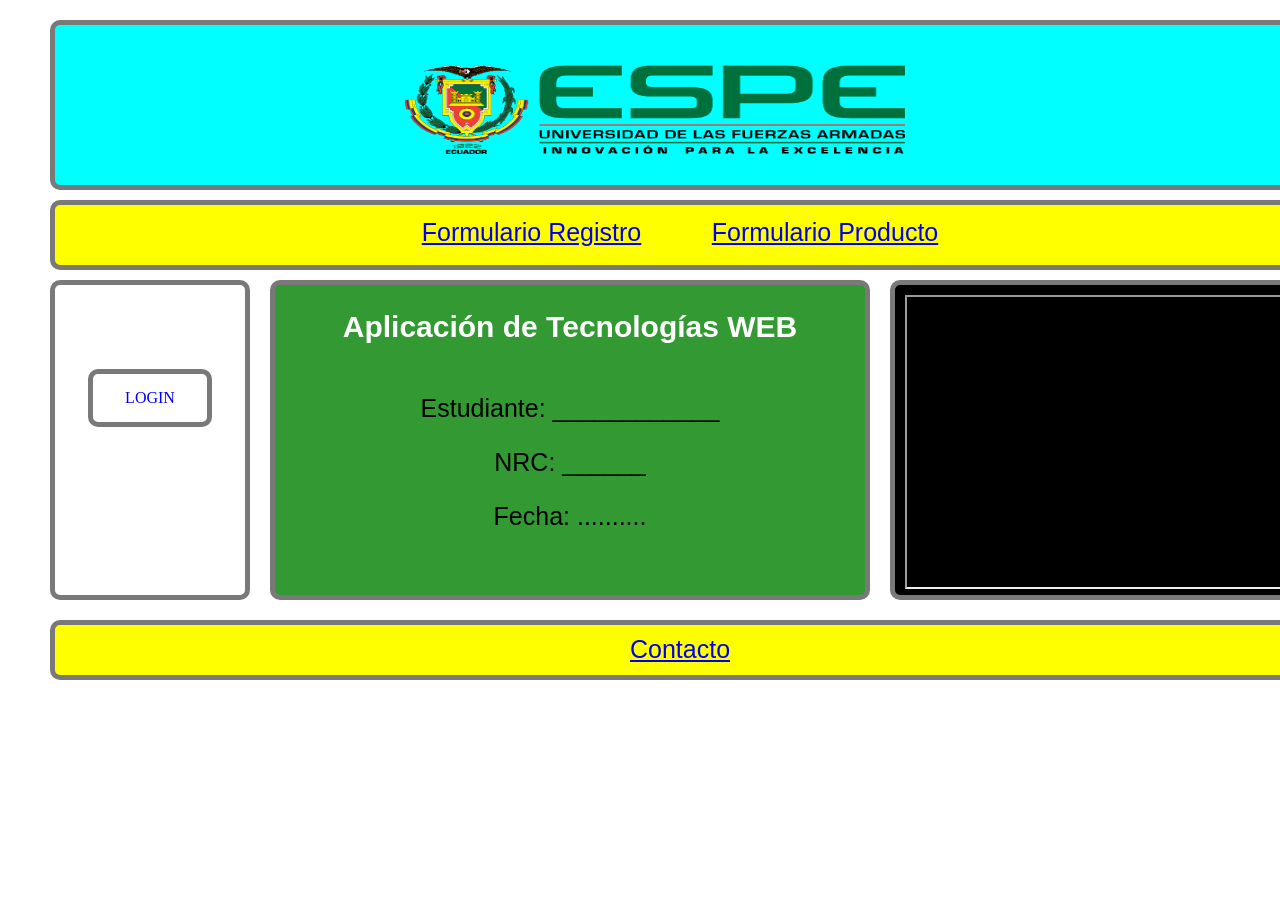
<file: CODIGO_Estudiante/index.html>
﻿<!DOCTYPE html>
<html>
  <head>
    <title>TRABAJO 02</title>
   
    <meta http-equiv="content-type" content="text/html; charset=utf-8"/>
    <link rel="stylesheet" href="Recursos/estilos.css" type="text/css"/>
  </head>
  
  <body>
    
	
      <!-- header (Rectangle) -->
        <div id="header" class="">
            <img id="Espe_img" class="" src="./img/logo_ESPE.png" style="position:absolute;left:350px;top:40px;width:500px;height:89px;">
			
        </div>
    

      <!-- navBar (Rectangle) -->
      <div id="navBar" class="Texto">
		<table align="center" border="0">
		  <tr>
		   	  <td> <a href="FormRegistro.html">Formulario Registro</a> </td>
				<td> &nbsp;&nbsp;&nbsp;&nbsp;&nbsp;&nbsp;&nbsp;&nbsp;&nbsp; </td> 
			  <td> <a href="FormProducto.html">Formulario Producto</a> </td> 
				
				
	         <!-- <td> &nbsp;&nbsp;&nbsp;&nbsp;&nbsp;&nbsp;&nbsp;&nbsp;&nbsp; </td> -->
				<!-- <td> <a href="./Matriculas/index.html" target="_blank">Matriculas</a> </td> -->
			<!-- <td> &nbsp;&nbsp;&nbsp;&nbsp;&nbsp;&nbsp;&nbsp;&nbsp;&nbsp; </td>   -->
         </tr>
        </table>
	  </div>
      

      <!-- leftMenu (Rectangle) -->
         <div id="leftMenu" class="">
		    <a href="FormLogin.html" class="Boton">LOGIN</a><br><br>
			<!-- <a href="./Matriculas/index.html" class="Boton" target="_blank">MATRICULA</a>          -->
         </div>


      <!-- content (Rectangle) -->
         <div id="content" class="Texto" data-label="content">
              <h2>Aplicación de Tecnologías WEB</h2>
			  
			  <p>Estudiante: ____________</p>
              <p>NRC: ______</p>
			  <p>Fecha: ..........</p>
		     
         </div>

      <!-- rightMenu (Rectangle) -->
         <div id="rightMenu" class="">
           <iframe width="390" height="290" src="https://www.youtube.com/embed/puON6ogtzz0" frameborder="1" allowfullscreen></iframe>
		   <!-- <iframe width="390" height="290" src="https://www.youtube.com/embed/_LqBlEJcBSw" title="YouTube video player" frameborder="1" allow="accelerometer; autoplay; clipboard-write; encrypted-media; gyroscope; picture-in-picture" allowfullscreen></iframe> -->
         </div>


      <!-- footer (Rectangle) -->
         <div id="footer" class="Texto">
        
             <a href="FormContacto.html" target="_blank">Contacto</a>
			 <!-- <a href="./Solucion/Parte_III/FormContacto.html" target="_blank">Contacto</a> -->

         </div>

	
  </body>
</html>
</file>
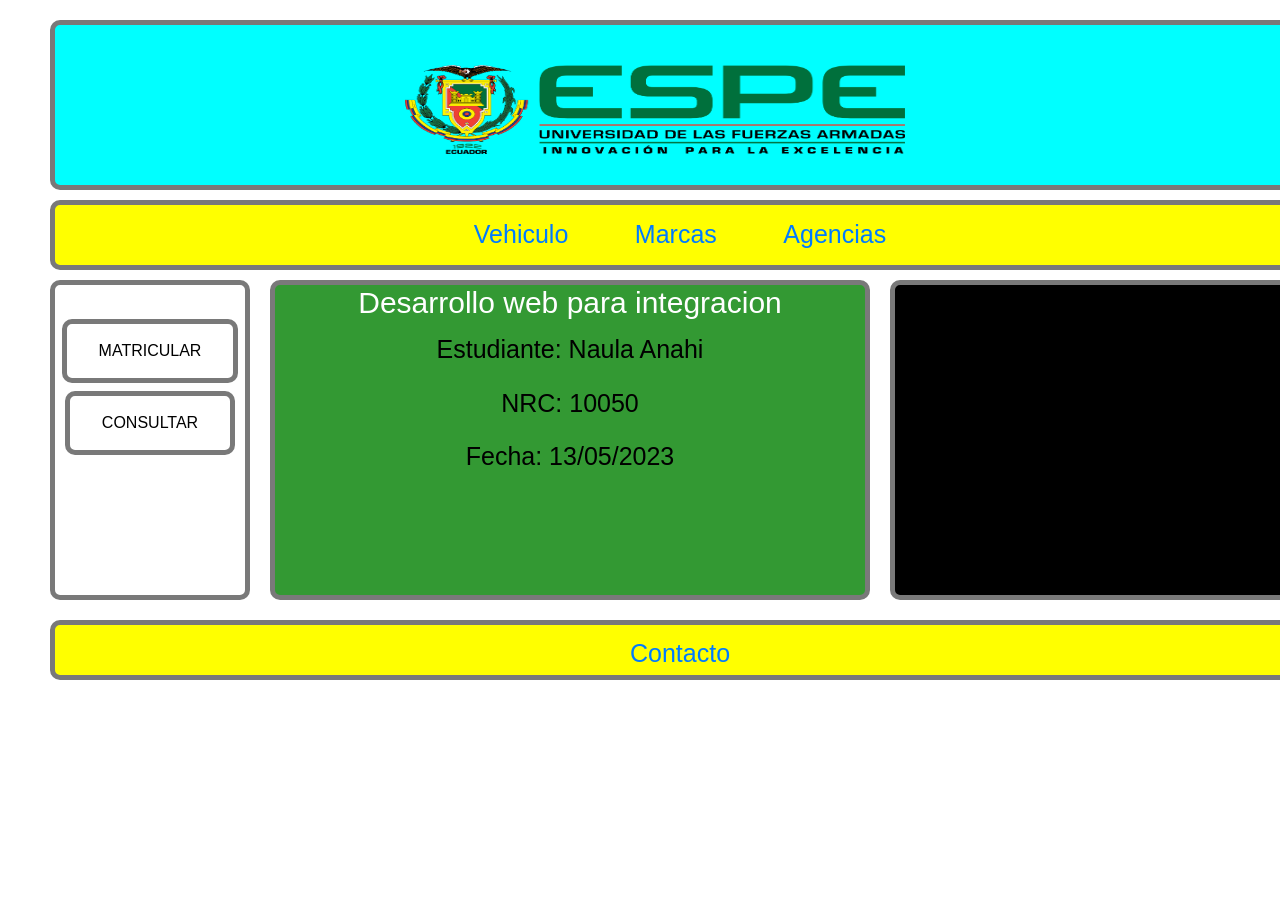
<file: PRUEBA/index.html>
﻿<!DOCTYPE html>
<html>
  <head>
    <title>Prueba</title>
   
    <meta http-equiv="content-type" content="text/html;charset=utf-8" />
    <link rel="stylesheet" href="https://maxcdn.bootstrapcdn.com/bootstrap/4.0.0/css/bootstrap.min.css">
     <link rel="stylesheet" href="Recursos/estilos.css" type="text/css"/>
    <title>PRUEBA</title>
    
  
  </head>
  
  <body>
    
	
      <!-- header (Rectangle) -->
        <div id="header" class="">
            <img id="Espe_img" class="" src="Recursos/img/logo_ESPE.png" style="position:absolute;left:350px;top:40px;width:500px;height:89px;">
			
        </div>
    

      <!-- navBar (Rectangle) -->
      <div id="navBar" class="Texto">
		<table align="center" border="0">
		  <tr>
		   	 <td> <a href="PrincipalV.php">Vehiculo</a> </td>
             <td> &nbsp;&nbsp;&nbsp;&nbsp;&nbsp;&nbsp;&nbsp;&nbsp;&nbsp; </td> 
			 <td> <a href="PrincipalM.php">Marcas</a> </td> 
              <td> &nbsp;&nbsp;&nbsp;&nbsp;&nbsp;&nbsp;&nbsp;&nbsp;&nbsp; </td> 
             <td> <a href="PrincipalA.php">Agencias</a> </td> 
	      </tr>
        </table>
	  </div>
      

      <!-- leftMenu (Rectangle) -->
         <div id="leftMenu" class="">
		    <a href="Matricular.php" class="Boton">MATRICULAR</a>
            <a href="Consultar.php" class="Boton">CONSULTAR</a>
                 
         </div>


      <!-- content (Rectangle) -->
         <div id="content" class="Texto" data-label="content">
              <h2>Desarrollo web para integracion</h2>
			  
			  <p>Estudiante: Naula Anahi</p>
              <p>NRC: 10050</p>
			  <p>Fecha: 13/05/2023</p>
		     
         </div>

      <!-- rightMenu (Rectangle) -->
         <div id="rightMenu" class="">
           <iframe width="390" height="300" src="https://www.youtube.com/embed/XVGZznMUpH4" title="YouTube video player" frameborder="0" allow="accelerometer; autoplay; clipboard-write; encrypted-media; gyroscope; picture-in-picture; web-share" allowfullscreen></iframe> 
         </div>


      <!-- footer (Rectangle) -->
         <div id="footer" class="Texto">
        
             <a href="Contacto.html">Contacto</a>

         </div>

	
  </body>
</html>
</file>
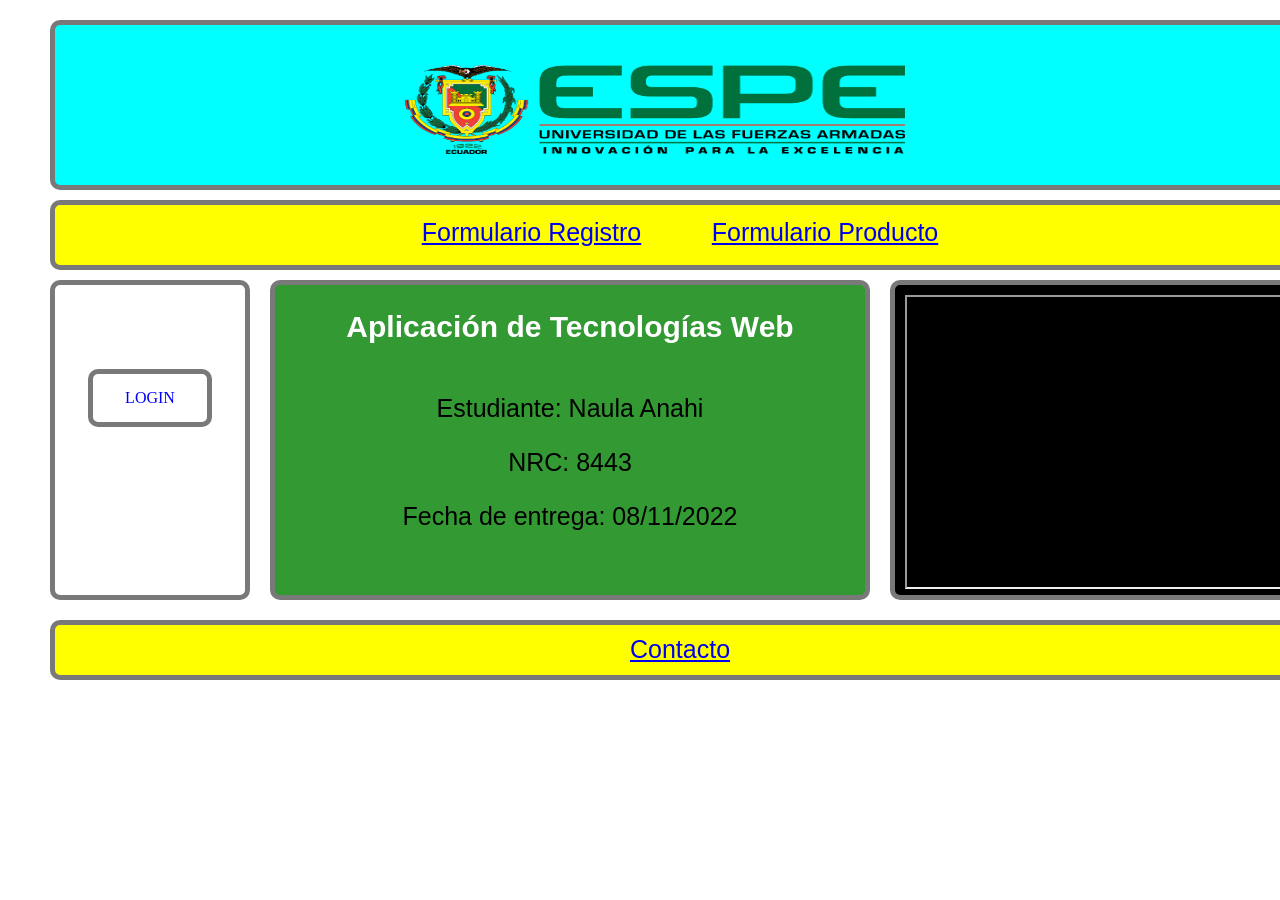
<file: Solucion_CODIGO/index.html>
﻿<!DOCTYPE html>
<html>
  <head>
    
    <title>TRABAJO 01 INDIVIDUAL</title>
   
    <meta http-equiv="content-type" content="text/html; charset=utf-8"/>
    <link rel="stylesheet" href="Recursos/estilos.css" type="text/css"/>
  
  </head>
  
  <body>
    
      <!-- header (Rectangle) -->
        <div id="header" class="">
            <img id="Espe_img" class="" src="./img/logo_ESPE.png" style="position:absolute;left:350px;top:40px;width:500px;height:89px;">
			
        </div>
    

      <!-- navBar (Rectangle) -->
      <div id="navBar" class="Texto">
		<table align="center" border="0">
		  <tr>
		   	  <td> <a href="FormRegistro.html">Formulario Registro</a> </td>
				<td> &nbsp;&nbsp;&nbsp;&nbsp;&nbsp;&nbsp;&nbsp;&nbsp;&nbsp; </td> 
			  <td> <a href="FormProducto.html">Formulario Producto</a> </td> 
				
				
	         <!-- <td> &nbsp;&nbsp;&nbsp;&nbsp;&nbsp;&nbsp;&nbsp;&nbsp;&nbsp; </td> -->
				<!-- <td> <a href="./Matriculas/index.html" target="_blank">Matriculas</a> </td> -->
			<!-- <td> &nbsp;&nbsp;&nbsp;&nbsp;&nbsp;&nbsp;&nbsp;&nbsp;&nbsp; </td>   -->
         </tr>
        </table>
	  </div>
      

      <!-- leftMenu (Rectangle) -->
         <div id="leftMenu" class="">
		    <a href="../Solucion_CODIGO/FormLoginAvanzado/index.html" class="Boton">LOGIN</a><br><br>
			<!-- <a href="./Matriculas/index.html" class="Boton" target="_blank">MATRICULA</a>          -->
         </div>


      <!-- content (Rectangle) -->
         <div id="content" class="Texto" data-label="content">
              <h2>Aplicación de Tecnologías Web</h2>
			  
			  <p>Estudiante: Naula Anahi</p>
              <p>NRC: 8443</p>
			  <p>Fecha de entrega: 08/11/2022</p>
		     
         </div>

      <!-- rightMenu (Rectangle) -->
         <div id="rightMenu" class="">
           
            <iframe width="390" height="290" src="https://youtu.be/_LqBlEJcBSw" title="YouTube video player" frameborder="1" allow="accelerometer; autoplay; clipboard-write; encrypted-media; gyroscope; picture-in-picture" allowfullscreen></iframe>

         </div>


      <!-- footer (Rectangle) -->
         <div id="footer" class="Texto">
        
             <a href="FormContacto.html" target="_blank">Contacto</a>
			 <!-- <a href="./Solucion/Parte_III/FormContacto.html" target="_blank">Contacto</a> -->

         </div>

	
  </body>
</html>
</file>
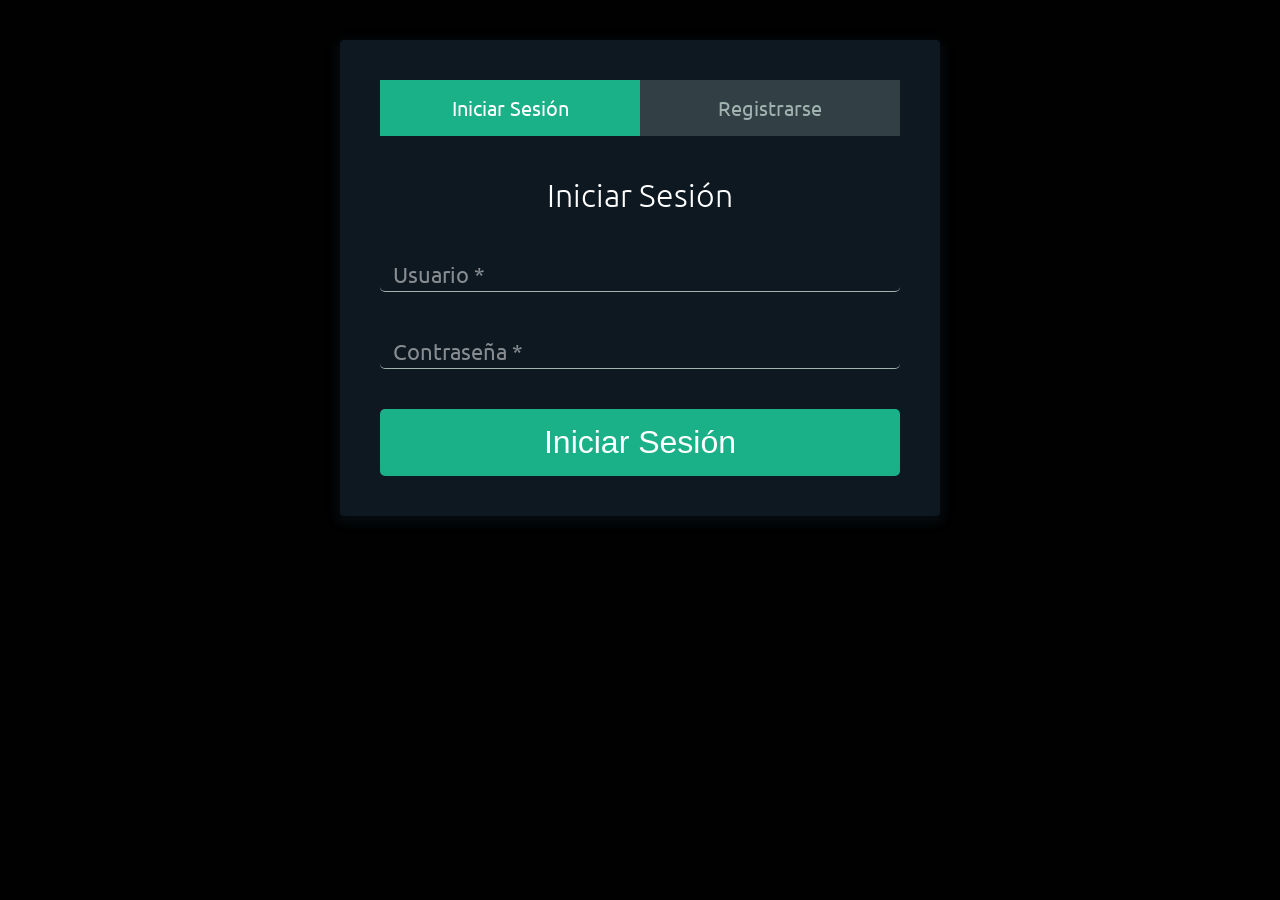
<file: CODIGO_Estudiante/FormLoginAvanzado/index.html>
<!DOCTYPE html>
<html lang="es">
<head>
    <meta charset="UTF-8">
    <meta name="viewport" content="width=device-width, user-scalable=no, initial-scale=1.0, maximum-scale=1.0, minimum-scale=1.0">

    <!-- Estilos Google -->
    <link href="https://fonts.googleapis.com/css?family=Raleway|Ubuntu" rel="stylesheet">

    <!-- Estilos -->
    <link rel="stylesheet" href="css/estilos.css">

    <title>Formulario Login y Registro de Usuarios</title>
</head>
<body>
    <div class="contenedor-formularios">
        <!-- Links de los formularios -->
        <ul class="contenedor-tabs">
            <li class="tab tab-segunda active"><a href="#iniciar-sesion">Iniciar Sesión</a></li>
            <li class="tab tab-primera" name="registrar"><a href="#registrarse" >Registrarse</a></li>
        </ul>

        <!-- Contenido de los Formularios -->
        <div class="contenido-tab">
            <!-- Iniciar Sesion -->
            <div id="iniciar-sesion">
                <h1>Iniciar Sesión</h1>
                <form name="FormaLogin" action="" method="post">
                    <div class="contenedor-input">
                        <label>
                            Usuario <span class=>*</span>
                        </label>
                        <input type="text" name="usuario">
                    </div>

                    <div class="contenedor-input">
                        <label>
                            Contraseña <span class=>*</span>
                        </label>
                        <input type="password" name="clave">
                    </div>
                    <input type="submit" class="button button-block" value="Iniciar Sesión">
                </form>
            </div>

            <!-- Registrarse -->
            <div id="registrarse">
                <h1>Registrarse</h1>
                <form action="" method="post">
                    <div class="fila-arriba">
                        <div class="contenedor-input">
                            <label>
                                Nombre <span class=>*</span>
                            </label>
                            <input type="text" name="nom">
                        </div>

                        <div class="contenedor-input">
                            <label>
                                Apellido <span class=>*</span>
                            </label>
                            <input type="text" name="ape">
                        </div>
                    </div>
                    <div class="contenedor-input">
                        <label>
                            Usuario <span class=>*</span>
                        </label>
                        <input type="text" name="usu">
                    </div>
                    <div class="contenedor-input">
                            <label>
                                Email <span class=>*</span>
                            </label>
                        <input type="email" name="email">
                    </div>
                    <div class="contenedor-input">
                        <label>
                            Contraseña <span class=>*</span>
                        </label>
                        <input type="password"  name="pas">
                    </div>
                    
                    <div class="contenedor-input">
                        <label>
                            Telefono <span class=>*</span>
                        </label>
                        <input type="text" name="telefono">
                    </div>

                    <div class="contenedor-input">
                        <label>
                            Empresa <span class=>*</span>
                        </label>
                        <input type="text" name="empresa">
                    </div>
                    <div class="contenedor-input">
                        <label>
                            <span class=></span>
                        </label>
                        <input type="date" name="fecha">
                    </div>

                    <input type="submit" class="button button-block" value="Registrarse">
                </form>
            </div>
        </div>
    </div>

   <script src="js/jquery.js"></script>
   <script src="js/main.js"></script>

</body>
</html>
</file>
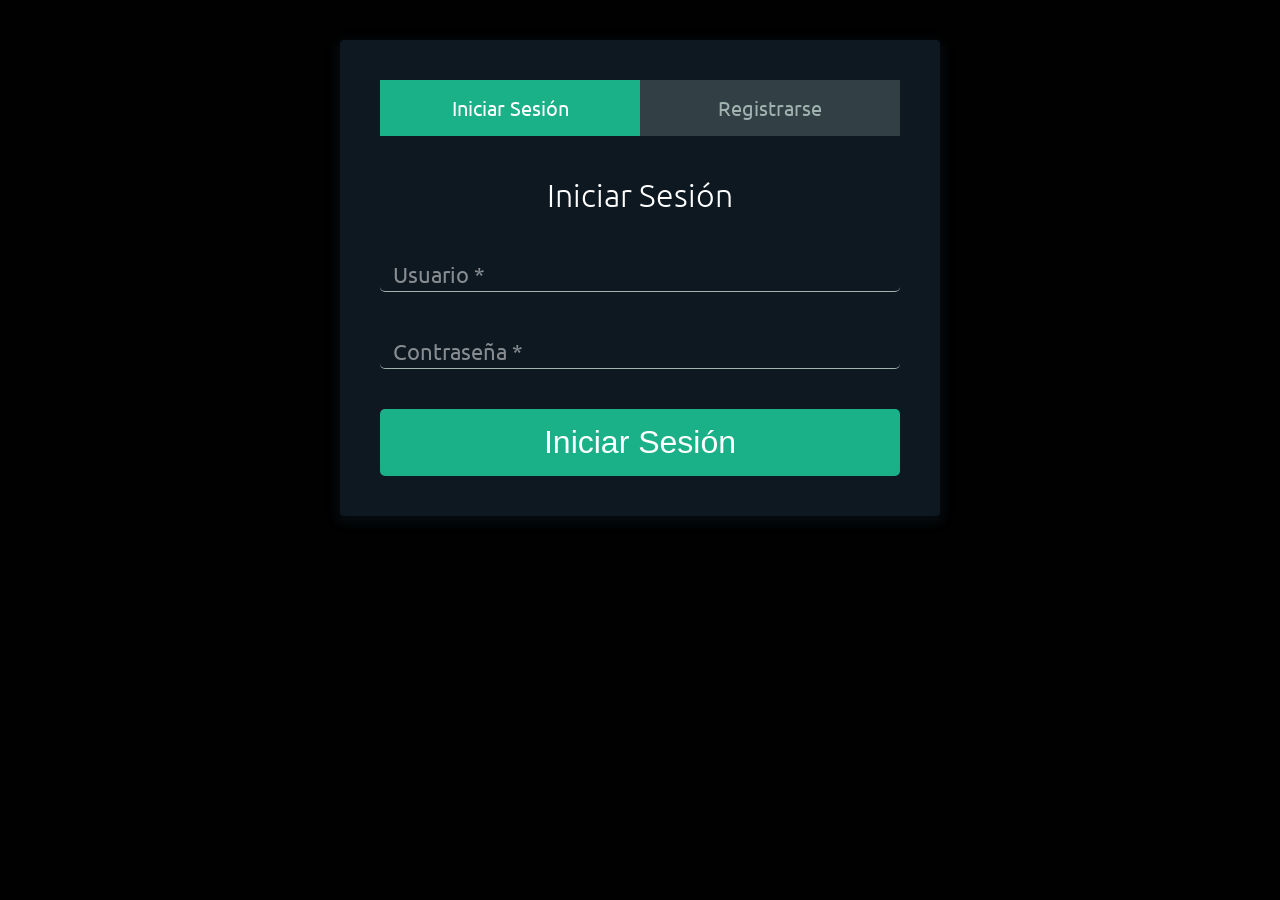
<file: Solucion_CODIGO/FormLoginAvanzado/index.html>
<!DOCTYPE html>
<html lang="es">
<head>
    <meta charset="UTF-8">
    <meta name="viewport" content="width=device-width, user-scalable=no, initial-scale=1.0, maximum-scale=1.0, minimum-scale=1.0">

    <!-- Estilos Google -->
    <link href="https://fonts.googleapis.com/css?family=Raleway|Ubuntu" rel="stylesheet">

    <!-- Estilos -->
    <link rel="stylesheet" href="css/estilos.css">

    <title>Formulario Login y Registro de Usuarios</title>
</head>
<body>
    <div class="contenedor-formularios">
        <!-- Links de los formularios -->
        <ul class="contenedor-tabs">
            <li class="tab tab-segunda active"><a href="#iniciar-sesion">Iniciar Sesión</a></li>
            <li class="tab tab-primera" name="registrar"><a href="#registrarse" >Registrarse</a></li>
        </ul>

        <!-- Contenido de los Formularios -->
        <div class="contenido-tab">
            <!-- Iniciar Sesion -->
            <div id="iniciar-sesion">
                <h1>Iniciar Sesión</h1>
                <form name="FormaLogin" action="" method="post">
                    <div class="contenedor-input">
                        <label>
                            Usuario <span class=>*</span>
                        </label>
                        <input type="text" name="usuario">
                    </div>

                    <div class="contenedor-input">
                        <label>
                            Contraseña <span class=>*</span>
                        </label>
                        <input type="password" name="clave">
                    </div>
                    <input type="submit" class="button button-block" value="Iniciar Sesión">
                </form>
            </div>

            <!-- Registrarse -->
            <div id="registrarse">
                <h1>Registrarse</h1>
                <form action="" method="post">
                    <div class="fila-arriba">
                        <div class="contenedor-input">
                            <label>
                                Nombre <span class=>*</span>
                            </label>
                            <input type="text" name="nom" required>
                        </div>

                        <div class="contenedor-input">
                            <label>
                                Apellido <span class=>*</span>
                            </label>
                            <input type="text" name="ape" required>
                        </div>
                    </div>
                    <div class="contenedor-input">
                        <label>
                            Usuario <span class=>*</span>
                        </label>
                        <input type="text" name="usu" required>
                    </div>
                    <div class="contenedor-input">
                            <label>
                                Email <span class=>*</span>
                            </label>
                        <input type="email" name="email" required>
                    </div>
                    <div class="contenedor-input">
                        <label>
                            Contraseña <span class=>*</span>
                        </label>
                        <input type="password"  name="pas" required>
                    </div>
                    
                    <div class="contenedor-input">
                        <label>
                            Telefono <span class=>*</span>
                        </label>
                        <input type="text" name="telefono" required>
                    </div>

                    <div class="contenedor-input">
                        <label>
                            Empresa <span class=>*</span>
                        </label>
                        <input type="text" name="empresa" required>
                    </div>
                    <div class="contenedor-input">
                        <label>
                            <span class=></span>
                        </label>
                        <input type="date" name="fecha">
                    </div>

                    <input type="submit" class="button button-block" value="Registrarse">
                </form>
            </div>
        </div>
    </div>

   <script src="js/jquery.js"></script>
   <script src="js/main.js"></script>

</body>
</html>
</file>
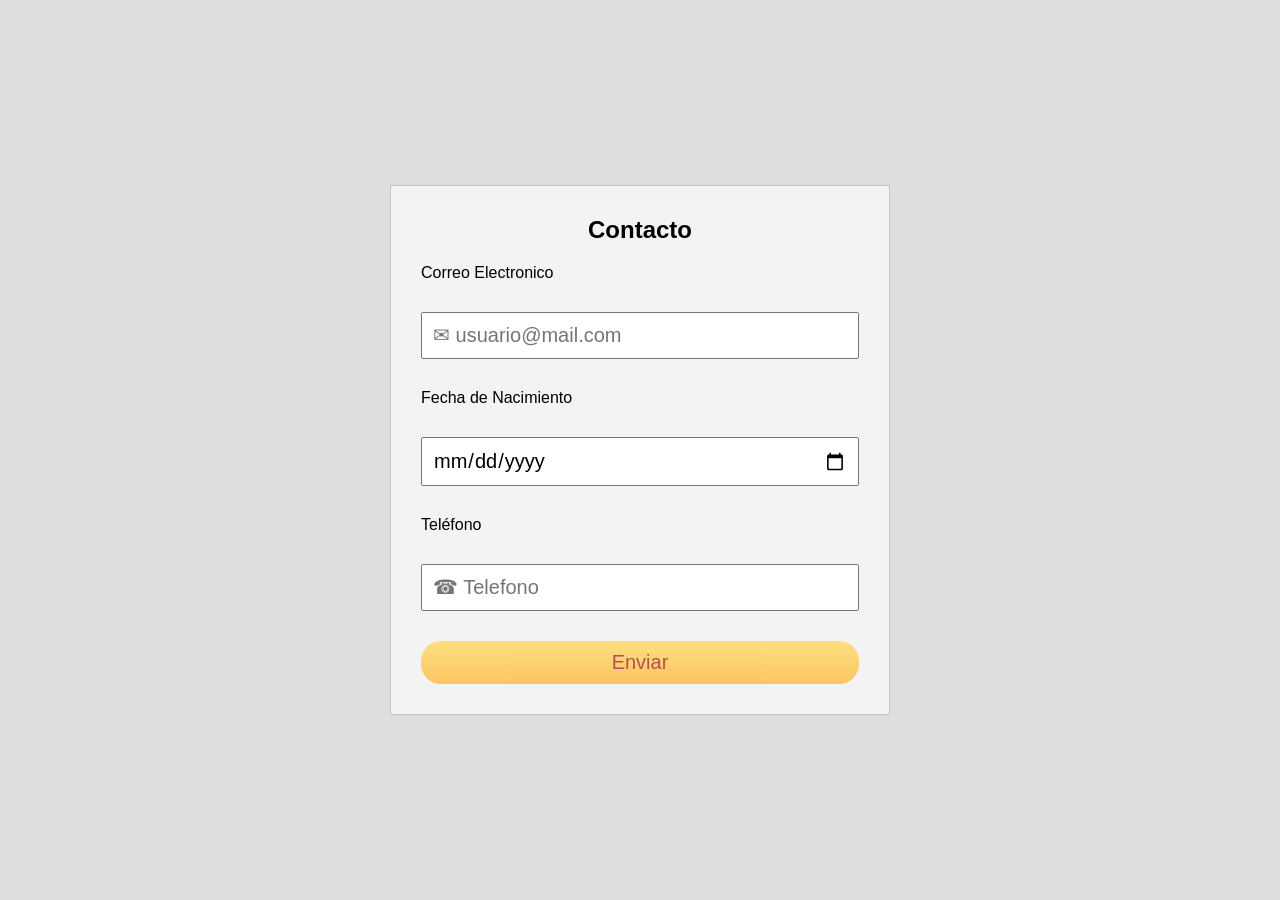
<file: CODIGO_Estudiante/FormContacto.html>
<!DOCTYPE html>
<html>
  <head>
    <meta charset="utf-8">
    <title>Formulario de Login</title>
    <meta name="viewport" content="width=device-width, user-scaleble=no,
    initial-scale=1, maximum-scale=1,minimum-scale=1">
    <link rel="stylesheet" href="Recursos/MisEstilos.css">
  </head>
  <body>
    <form class="" action="" method="post" name="FormContacto">
      <h2>Contacto</h2>
      <p>Correo Electronico</p>
      <input type="text" name="txtEmail" placeholder="&#9993; usuario@mail.com">
      <p>Fecha de Nacimiento</p>
      <input type="date" name="txtFecha">
      <p>Teléfono</p>
      <input type="text" name="txtTelefono" placeholder="&#9742; Telefono">
      <input type="submit" name="BtnEnviar" value="Enviar">
    </form>
  </body>
</html>
</file>
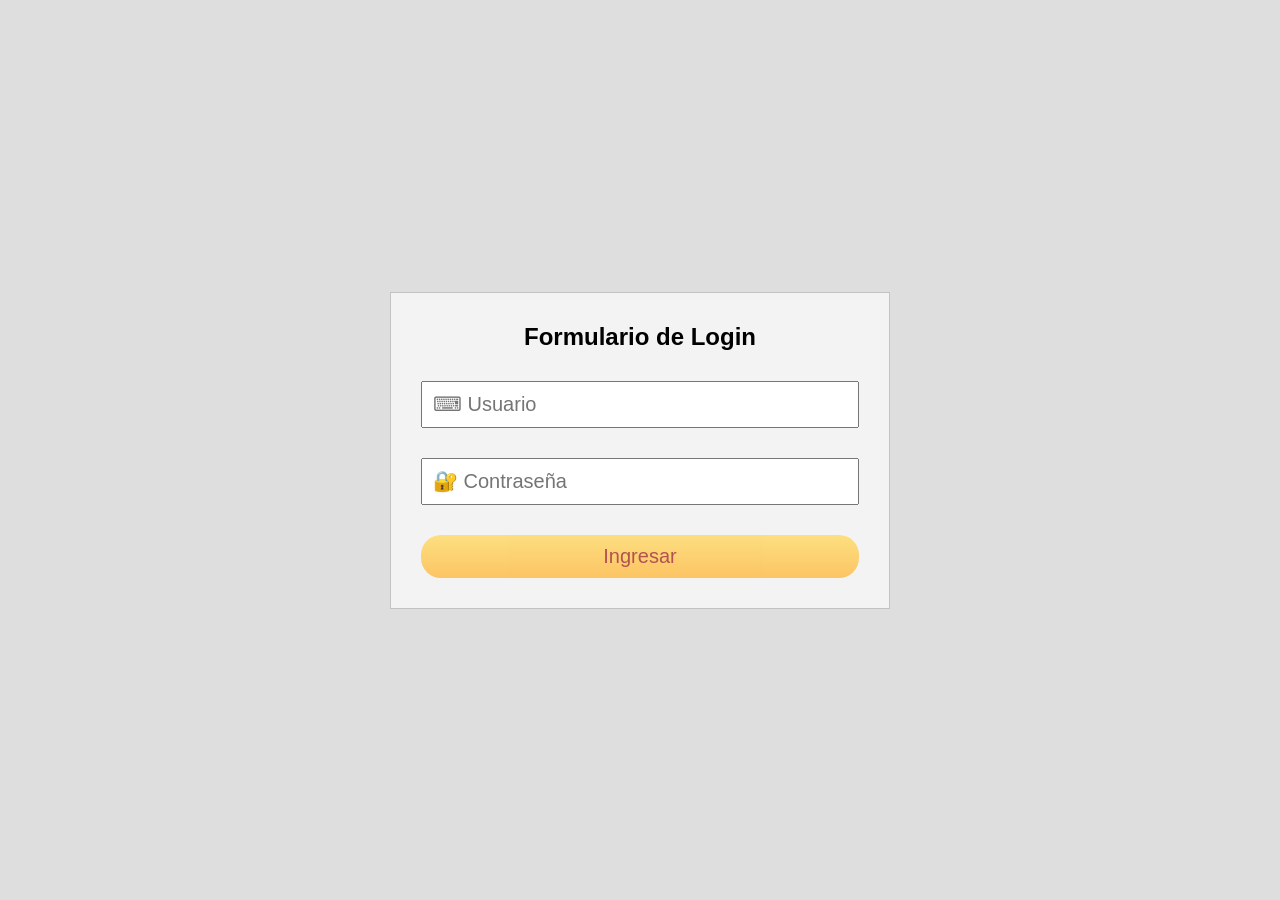
<file: CODIGO_Estudiante/FormLogin.html>
<!DOCTYPE html>
<html>
  <head>
    <meta charset="utf-8">
    <title>Formulario de Login</title>
    <link rel="stylesheet" href="Recursos/MisEstilos.css">
  </head>
  
  <body>
    <form name="FormaLogin" action="#" method="POST">
      <h2>Formulario de Login</h2>
      <input type="text" name="txtUsuario" placeholder="&#9000; Usuario">
      <input type="password" name="txtContraseña" placeholder="&#128272; Contraseña">
      <input type="submit" name="btnSubmit" value="Ingresar">
    </form>
  </body>
</html>
</file>
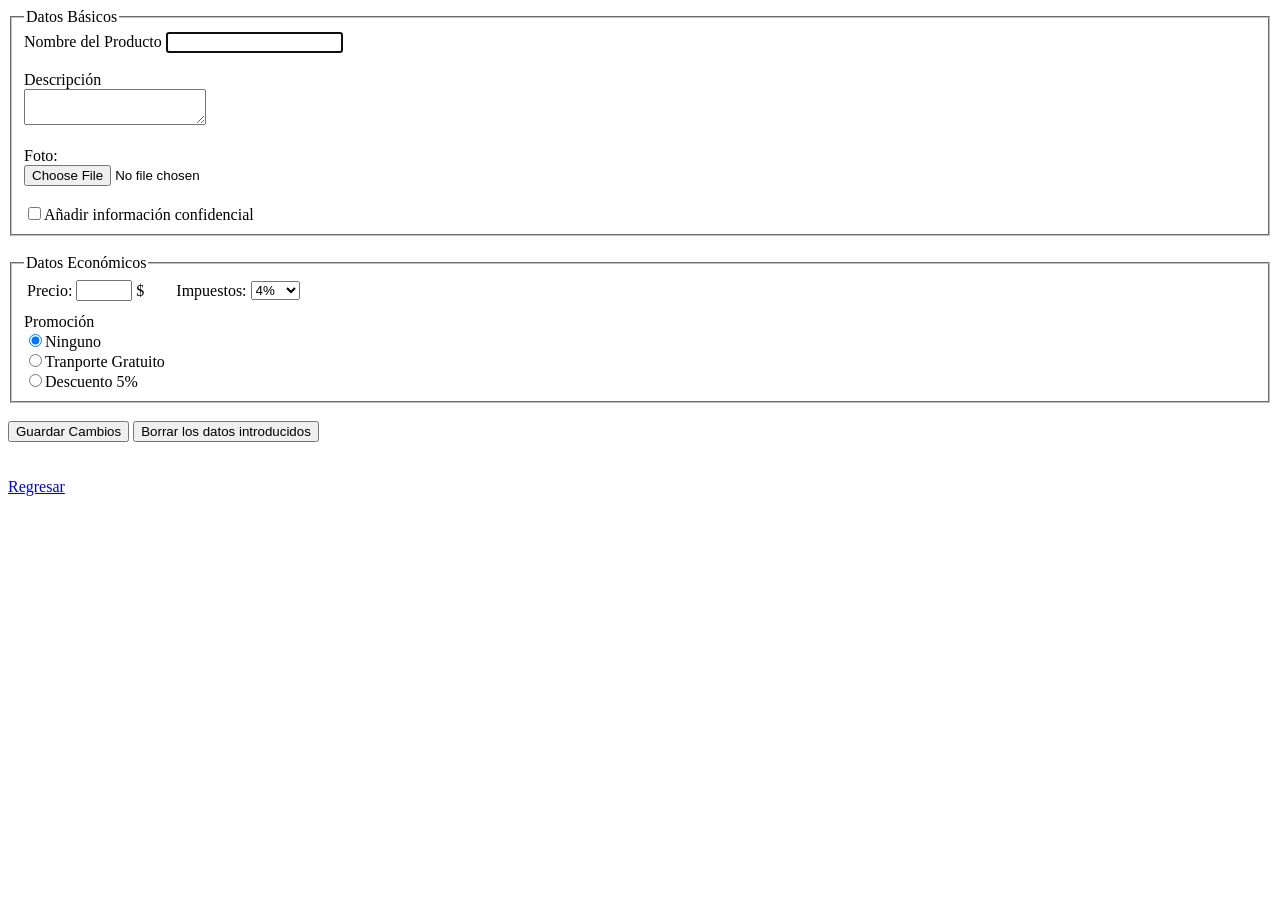
<file: CODIGO_Estudiante/FormProducto.html>
<!DOCTYPE html>
<html>
  <head>
    <title>Producto</title>
    
  </head>
  
<body>
<meta http-equiv="content-type" content="text/html; charset=utf-8"/>  

<form action="./Script_PHP/guardar.php" method="POST" name="FormProducto">

  <fieldset id="Datos_Basicos">
    <legend>Datos Básicos</legend>
    
	Nombre del Producto
    <input id="Basico1" type="text" value="" name="txtNombre" autofocus required>
    <br>
	<br>
	
	Descripción<br>
    <textarea id="Basico2" maxlength="50" name="txtaDescripcion" required></textarea>
    
	<br><br>
    Foto:
    <br> <input id="Basico3" type="file" name="foto" required>
    
	<br><br>
    <input id="Basico4" type="checkbox" name="ckboxLogistica" value="Logistica">Añadir información confidencial
    
  </fieldset>
  
  <br>
  
  <fieldset>
    <legend>Datos Económicos</legend>
		<table align="left" border="0">
		  <tr>
		  		<td>Precio: </td>
				<td> <input id="Económico1" type="number" value="" min="100" max="200" required> </td>
		  
				<td>$</td>
				<td>&nbsp;&nbsp;&nbsp;&nbsp;&nbsp;&nbsp;</td>
				<td>Impuestos: </td>
				<td>
          <select name="cmbImpuesto" id="Económico2">
  					<option value="4">4%</option>
  					<option value="7">7%</option>
  					<option value="16">16%</option>
  					<option value="25">25%</option>
				  </select></td>
		  </tr>
		</table>		
	<br><br>
    <label>Promoción</label><br>
    <input type="radio" name="rbPromocion" value="Ninguno" id="Económico3" checked>Ninguno  <br>
    <input type="radio" name="rbPromocion" value="Gratuito" id="Económico3">Tranporte Gratuito<br>
    <input type="radio" name="rbPromocion" value="Descuento" id="Económico3">Descuento 5%<br>
  </fieldset>
  
  <br>
  <input type="submit" name="btnGuardar" value="Guardar Cambios">
  <input type="reset" name="btnReset" value="Borrar los datos introducidos">
  <br><br><br>
  <a href="index.html">Regresar</a>


  </form>

  </body>
</html>
</file>
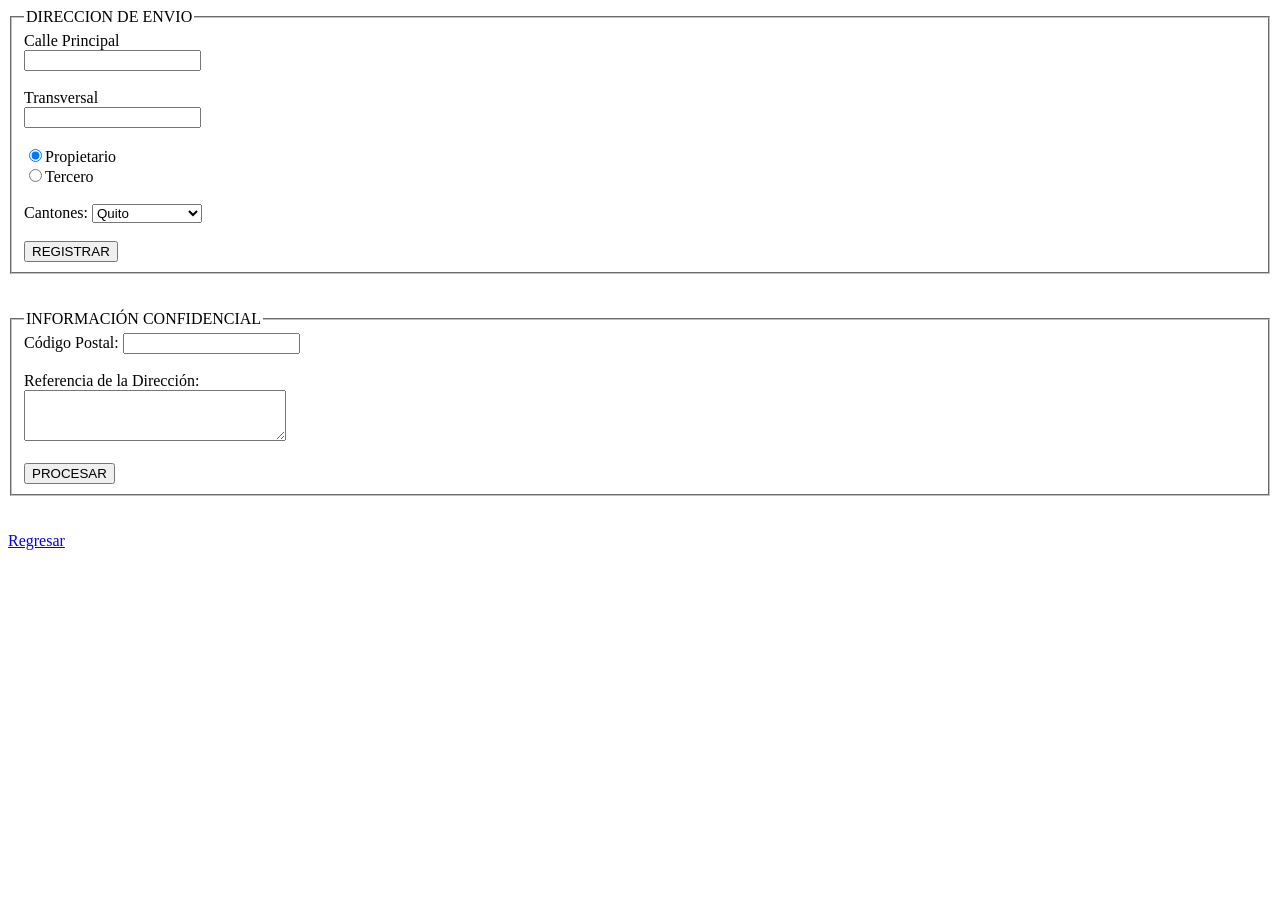
<file: CODIGO_Estudiante/FormRegistro.html>
<!DOCTYPE html>
<html>
  <head>
    <meta charset="utf-8">
    <title>LOGISTICA</title>
  </head>
  <body>
    <form action="./Script_PHP/registrar.php" method="POST" name="FormDireccion" target="_blank">
       <fieldset> <!--agrupa varios elementos del form-->
         <legend>DIRECCION DE ENVIO</legend>
         Calle Principal <br>
         <input type="text" name="txtPrincipal" value="">
         <br><br>
         Transversal<br>
         <input type="text" name="txtTransversal" value="">
        
		<br><br>
		<!--<input type="checkbox" name="chbEntrega1" value="PROPIETARIO"checked> Entrega al propietario.<br>
        <input type="checkbox" name="chbEntrega2" value="TERCERO"> Entrega a un tercero.-->
        <input type="radio" id="entrega" name="rbEntrega2" value="PROPIETARIO" checked>Propietario<br>
        <input type="radio" id="entrega" name="rbEntrega2" value="TERCERO">Tercero

         <br><br>
         Cantones: <select  name="cmbCantones">
		      <optgroup label="PICHINCHA">
					<option value="Q">Quito</option>
					<option value="R">Rumiñahui</option>
					<option value="M">Mejia</option>
             </optgroup>
			 
			 <optgroup label="GUAYAS">
					<option value="G">Guayaquil</option>
					<option value="S">Santa Elena</option>
					<option value="SL">Salinas</option>
             </optgroup>
			 
         </select>
		 
         <br><br>
           <input type="submit" name="SubmitDireccion" value="REGISTRAR">
       </fieldset>
    </form>
	
	<br>
    <form action="./Script_PHP/procesa.php" method="POST" name="FormConfidencial" target="_blank">
      <br>  
       <fieldset>
         <legend>INFORMACIÓN CONFIDENCIAL</legend>
         Código Postal: 
         <input type="password" name="pswCodigoPostal" value="">
         
		 <br><br>
         Referencia de la Dirección:<br>
         <textarea name="Mensaje" rows="3" cols="30" id="Mensaje"></textarea><br>
         <br>
           <input type="submit" name="SubmitConfidencial" value="PROCESAR">
       </fieldset>
    </form>
    <br><br>
    <a href="index.html">Regresar</a>
    
  </body>
</html>
</file>
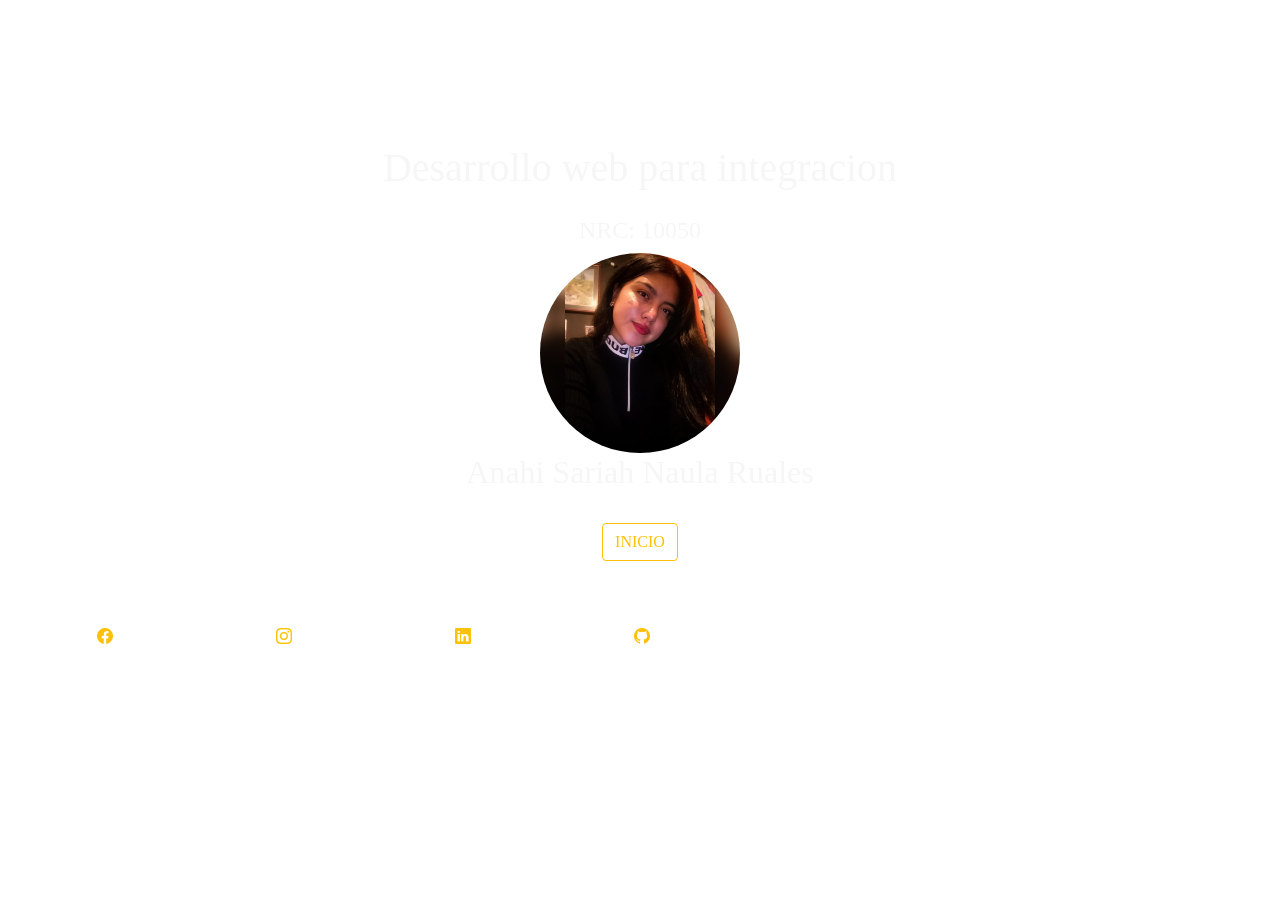
<file: PRUEBA/Contacto.html>
﻿<!DOCTYPE html>
<html>
  <head>
    <title>Prueba</title>
   
    <meta http-equiv="content-type" content="text/html;charset=utf-8" />
    <link rel="stylesheet" href="https://maxcdn.bootstrapcdn.com/bootstrap/4.0.0/css/bootstrap.min.css">

    <title>PRUEBA</title>
    <style type="text/css">
        @import url("https://cdn.jsdelivr.net/npm/bootstrap-icons@1.5.0/font/bootstrap-icons.css");

body{
  background-image: url('https://i.imgur.com/PQeSL16.jpg');
  background-size:cover;
  color: #f6f6f6;
  font-family: 'Lato';
}

.icon{
    transition: transform 0.3s;
}
.icon:hover{
    transform: scale(3);
}
    </style>
  
  </head>
  
  <body>
    
	<header class='text-center mt-5 p-5'>
  <h1 class='mt-5 mb-4'>Desarrollo web para integracion</h1>
    <h4 id='profesion'>NRC: 10050 </h4>
  <img  height="200" class="rounded-circle" src="images/fotocontacto.jpg">
  <h2 id='nombre'>Anahi Sariah Naula Ruales</h2>

  <a 
     class='btn btn-outline-warning mt-4'
     href="index.html"
     >
    INICIO
  </a>
</header>
<footer class='d-flex my-3'>
  <div class='col-7 d-flex justify-content-around'>
    <a 
     class='text-warning icon'
     href='https://www.facebook.com/'
    >
      <i class='bi bi-facebook '></i>
    </a>
    <a 
       class='text-warning icon'
       href='https://www.instagram.com/'
    >
      <i class='bi bi-instagram'></i>
    </a>
    <a 
       class='text-warning icon'
       href='https://www.linkedin.com/'
    >
      <i class='bi bi-linkedin'></i>
    </a>
    <a 
       class='text-warning icon'
       href='https://www.github.com/'
    >
      <i class='bi bi-github'></i>
    </a>
  </div>
</footer>
	
  </body>
</html>
</file>
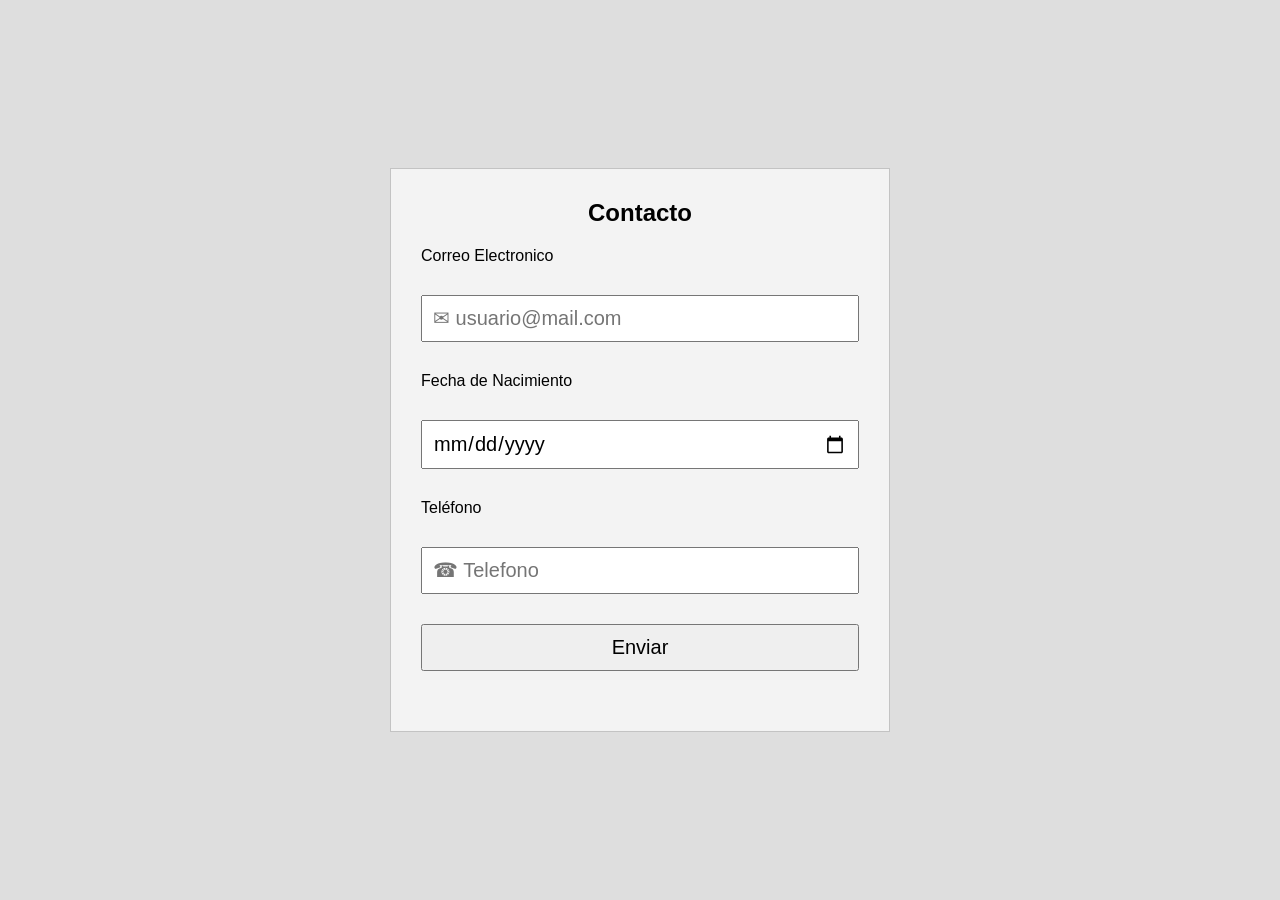
<file: Solucion_CODIGO/FormContacto.html>
<!DOCTYPE html>
<html>
  <head>
    <meta charset="utf-8">
    <title>Formulario de Login</title>
    <meta name="viewport" content="width=device-width, user-scaleble=no,
    initial-scale=1, maximum-scale=1,minimum-scale=1">
    <link rel="stylesheet" href="Recursos/MisEstilos.css">
  </head>

  <body>

    <form class="" action="" method="post" onsubmit="validar()" name="FormContacto">
      <h2>Contacto</h2>
      <p>Correo Electronico</p>
      <input type="email" id="email" name="txtEmail" placeholder="&#9993; usuario@mail.com" required>
      <p>Fecha de Nacimiento</p>
      <input type="date" name="txtFecha" required>
      <p>Teléfono</p>
      <input type="text" id="telefono" name="txtTelefono" placeholder="&#9742; Telefono" required>
      <input type="button" name="BtnEnviar" value="Enviar" id="btn" onclick="deshabilitar()">
    </form>

    <script src="../Solucion_CODIGO/Recursos/validaciones.js"></script>

  </body>
  
</html>
</file>
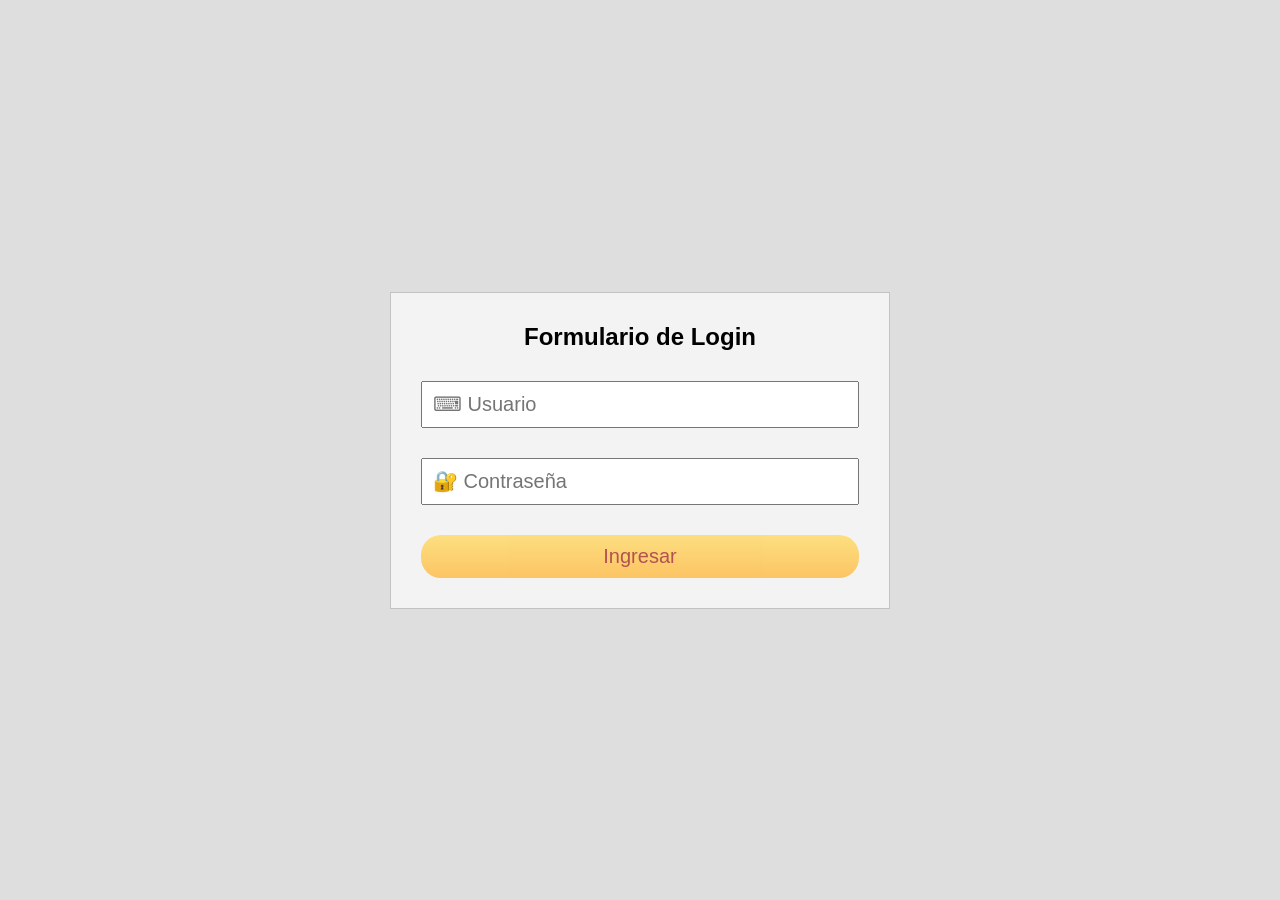
<file: Solucion_CODIGO/FormLogin.html>
<!DOCTYPE html>
<html>
  <head>
    <meta charset="utf-8">
    <title>Formulario de Login</title>
    <link rel="stylesheet" href="Recursos/MisEstilos.css">
  </head>
  
  <body>
    <form name="FormaLogin" action="#" method="POST">
      <h2>Formulario de Login</h2>
      <input type="text" name="txtUsuario" placeholder="&#9000; Usuario" required>
      <input type="password" name="txtContraseña" placeholder="&#128272; Contraseña" required>
      <input type="submit" name="btnSubmit" value="Ingresar">
    </form>
  </body>
</html>
</file>
<file: CODIGO_Estudiante/Recursos/estilos.css>
body {
  width:1300px;
  margin: 0 auto;  /* Para que el contenedor este centrado */
  text-align:center;
}

h2{
  text-align: center;
  margin-bottom: 50px;
  color:#FFF;
  font-family:Verdana, Geneva, sans-serif;
  font-size: 30px;
}

.Texto{
  text-align: center;
  color:#000;
  font-family:Arial;
  font-size: 25px;
	
}

.Boton {
    background-color: #ffffff;
    border-width:5px;
	 border-style:solid;
	 border-color:rgba(121, 121, 121, 1);
	 border-radius:10px;
    color: #0000FF;
    padding: 15px 32px;
    text-align: center;
    text-decoration: none;
    display: inline-block;
    font-size: 16px;
    margin: 4px 2px;
    cursor: pointer;
}

/* HEADER   */
#header {   
  position:absolute;
  left:50px;
  top:20px;
  width: 1260px;
  height:170px;
  float: none;
  background:inherit;
  background-color: rgba(0, 255, 255);
  box-sizing:border-box;
  border-width:5px;
  border-style:solid;
  border-color:rgba(121, 121, 121, 1);
  border-radius:10px;
 }

/* navBar  */
#navBar {
  position:absolute;
  left:50px;
  top:200px;
  width:1260px;
  height:70px;
  float: none;
  background:inherit;
  background-color: rgba(255,255,0);
  box-sizing:border-box;
  border-width:5px;
  border-style:solid;
  border-color:rgba(121, 121, 121, 1);
  border-radius:10px;
  padding-top: 10px;
}


/* leftMenu  */
#leftMenu {
  position:absolute;
  left:50px;
  top:280px;
  width:200px;
  height:320px;
  float: left;
  background:inherit;
  background-color: rgba(255, 255, 255);
  box-sizing:border-box;
  border-width:5px;
  border-style:solid;
  border-color:rgba(121, 121, 121, 1);
  border-radius:10px;
  padding-top: 80px;
 }

 
 
/* content */
#content {
  position:absolute;
  left:270px;
  top:280px;
  width:600px;
  height:320px;
  float: left;
  background:inherit;
  background-color: rgba(51, 153, 51);
  box-sizing:border-box;
  border-width:5px;
  border-style:solid;
  border-color:rgba(121, 121, 121, 1);
  border-radius:10px;
}



/* rigthMenu */
#rightMenu {
  position:absolute;
  left:890px;
  top:280px;
  width:420px;
  height:320px;
  float: left;
  background:inherit;
  background-color: rgba(0, 0, 0);
  box-sizing:border-box;
  border-width:5px;
  border-style:solid;
  border-color:rgba(121, 121, 121, 1);
  border-radius:10px;
  padding-left: 10px;
  padding-top: 10px;
  padding-bottom: 10px;
  padding-right: 10px;
}


/* footer  */
#footer {
  position:absolute;
  left:50px;
  top:620px;
  width:1260px;
  height:60px;
  float: none;
  background:inherit;
  background-color: rgba(255,255,0);
  box-sizing:border-box;
  border-width:5px;
  border-style:solid;
  border-color:rgba(121, 121, 121, 1);
  border-radius:10px;
  padding-top: 10px;
}

/*@media(max-width:780px){
  div{
    width: 95%;
  }
}*/
</file>
<file: PRUEBA/Recursos/estilos.css>
body {
  width:1300px;
  margin: 0 auto;  /* Para que el contenedor este centrado */
  text-align:center;
}

h2{
  text-align: center;
  margin-bottom: 10px;
  color:#FFF;
  font-family:Verdana, Geneva, sans-serif;
  font-size: 30px;
}

.Texto{
  text-align: center;
  color:#000;
  font-family:Arial;
  font-size: 25px;
	
}

.Boton {
    background-color: #ffffff;
    border-width:5px;
	border-style:solid;
	border-color:rgba(121, 121, 121, 1);
	border-radius:10px;
    color: black;
    padding: 15px 32px;
    text-align: center;
    text-decoration: none;
    display: inline-block;
    font-size: 16px;
    margin: 4px 2px;
    cursor: pointer;
}

/* HEADER   */
#header {   
  position:absolute;
  left:50px;
  top:20px;
  width: 1260px;
  height:170px;
  float: none;
  background:inherit;
  background-color: rgba(0, 255, 255);
  box-sizing:border-box;
  border-width:5px;
  border-style:solid;
  border-color:rgba(121, 121, 121, 1);
  border-radius:10px;
 }

/* navBar  */
#navBar {
  position:absolute;
  left:50px;
  top:200px;
  width:1260px;
  height:70px;
  float: none;
  background:inherit;
  background-color: rgba(255,255,0);
  box-sizing:border-box;
  border-width:5px;
  border-style:solid;
  border-color:rgba(121, 121, 121, 1);
  border-radius:10px;
  padding-top: 10px;
}


/* leftMenu  */
#leftMenu {
  position:absolute;
  left:50px;
  top:280px;
  width:200px;
  height:320px;
  float: left;
  background:inherit;
  background-color: rgba(255, 255, 255);
  box-sizing:border-box;
  border-width:5px;
  border-style:solid;
  border-color:rgba(121, 121, 121, 1);
  border-radius:10px;
  padding-top: 30px;
 }

 
 
/* content */
#content {
  position:absolute;
  left:270px;
  top:280px;
  width:600px;
  height:320px;
  float: left;
  background:inherit;
  background-color: rgba(51, 153, 51);
  box-sizing:border-box;
  border-width:5px;
  border-style:solid;
  border-color:rgba(121, 121, 121, 1);
  border-radius:10px;
}



/* rigthMenu */
#rightMenu {
  position:absolute;
  left:890px;
  top:280px;
  width:420px;
  height:320px;
  float: left;
  background:inherit;
  background-color: rgba(0, 0, 0);
  box-sizing:border-box;
  border-width:5px;
  border-style:solid;
  border-color:rgba(121, 121, 121, 1);
  border-radius:10px;
  padding-left: 10px;
  padding-top: 10px;
  padding-bottom: 10px;
  padding-right: 10px;
}


/* footer  */
#footer {
  position:absolute;
  left:50px;
  top:620px;
  width:1260px;
  height:60px;
  float: none;
  background:inherit;
  background-color: rgba(255,255,0);
  box-sizing:border-box;
  border-width:5px;
  border-style:solid;
  border-color:rgba(121, 121, 121, 1);
  border-radius:10px;
  padding-top: 10px;
}

/***********************************************/

$color-purple: #8B5CF6;
$color-pink: #EC4899;
$color-gray: #9CA3AF;
$color-black: #1F2937;
$card-size: 23rem;

body {
  width: 100vw;
  height: 100vh;
  display: flex;
  align-items: center;
  justify-content: center;
  overflow: hidden;
  background-image: linear-gradient(45deg, $color-purple, $color-pink);
  font-family: 'Montserrat', sans-serif;
}

* {
  box-sizing: border-box;
}

.carousel {
  position: relative;
  width: $card-size;
  height: $card-size;
  perspective: 500px;
  transform-style: preserve-3d;
}

.card-container {
  position: absolute;
  width: 100%;
  height: 100%;
  transform: 
    rotateY(calc(var(--offset) * 50deg)) 
    scaleY(calc(1 + var(--abs-offset) * -0.4))
    translateZ(calc(var(--abs-offset) * -30rem))
    translateX(calc(var(--direction) * -5rem));
  filter: blur(calc(var(--abs-offset) * 1rem));
  transition: all 0.3s ease-out;
}

.card {
  width: 100%;
  height: 100%;
  padding: 2rem;
  background-color: hsl(280deg, 40%, calc(100% - var(--abs-offset) * 50%));
  border-radius: 1rem;
  color: $color-gray;
  text-align: justify;
  transition: all 0.3s ease-out;
  
h2 {
    text-align: center;
    font-size: 2rem;
    font-weight: bold;
    margin: 0 0 0.7em;
    color: $color-black;
  }
  
  p, h2 {
    transition: all 0.3s ease-out;
    opacity: var(--active);
  }
}

.nav {
  color: white;
  font-size: 5rem;
  position: absolute;
  display: flex;
  align-items: center;
  justify-content: center;
  top: 50%;
  z-index: 2;
  cursor: pointer;
  user-select: none;
  background: unset;
  border: unset;
  
  &.left {
    transform: translateX(-100%) translatey(-50%);
  }
  
  &.right {
    right: 0;
    transform: translateX(100%) translatey(-50%);
  }
}
</file>
<file: Solucion_CODIGO/Recursos/estilos.css>
body {
  width:1300px;
  margin: 0 auto;  /* Para que el contenedor este centrado */
  text-align:center;
}

h2{
  text-align: center;
  margin-bottom: 50px;
  color:#FFF;
  font-family:Verdana, Geneva, sans-serif;
  font-size: 30px;
}

.Texto{
  text-align: center;
  color:#000;
  font-family:Arial;
  font-size: 25px;
	
}

.Boton {
    background-color: #ffffff;
    border-width:5px;
	 border-style:solid;
	 border-color:rgba(121, 121, 121, 1);
	 border-radius:10px;
    color: #0000FF;
    padding: 15px 32px;
    text-align: center;
    text-decoration: none;
    display: inline-block;
    font-size: 16px;
    margin: 4px 2px;
    cursor: pointer;
}

/* HEADER   */
#header {   
  position:absolute;
  left:50px;
  top:20px;
  width: 1260px;
  height:170px;
  float: none;
  background:inherit;
  background-color: rgba(0, 255, 255);
  box-sizing:border-box;
  border-width:5px;
  border-style:solid;
  border-color:rgba(121, 121, 121, 1);
  border-radius:10px;
 }

/* navBar  */
#navBar {
  position:absolute;
  left:50px;
  top:200px;
  width:1260px;
  height:70px;
  float: none;
  background:inherit;
  background-color: rgba(255,255,0);
  box-sizing:border-box;
  border-width:5px;
  border-style:solid;
  border-color:rgba(121, 121, 121, 1);
  border-radius:10px;
  padding-top: 10px;
}


/* leftMenu  */
#leftMenu {
  position:absolute;
  left:50px;
  top:280px;
  width:200px;
  height:320px;
  float: left;
  background:inherit;
  background-color: rgba(255, 255, 255);
  box-sizing:border-box;
  border-width:5px;
  border-style:solid;
  border-color:rgba(121, 121, 121, 1);
  border-radius:10px;
  padding-top: 80px;
 }

 
 
/* content */
#content {
  position:absolute;
  left:270px;
  top:280px;
  width:600px;
  height:320px;
  float: left;
  background:inherit;
  background-color: rgba(51, 153, 51);
  box-sizing:border-box;
  border-width:5px;
  border-style:solid;
  border-color:rgba(121, 121, 121, 1);
  border-radius:10px;
}



/* rigthMenu */
#rightMenu {
  position:absolute;
  left:890px;
  top:280px;
  width:420px;
  height:320px;
  float: left;
  background:inherit;
  background-color: rgba(0, 0, 0);
  box-sizing:border-box;
  border-width:5px;
  border-style:solid;
  border-color:rgba(121, 121, 121, 1);
  border-radius:10px;
  padding-left: 10px;
  padding-top: 10px;
  padding-bottom: 10px;
  padding-right: 10px;
}


/* footer  */
#footer {
  position:absolute;
  left:50px;
  top:620px;
  width:1260px;
  height:60px;
  float: none;
  background:inherit;
  background-color: rgba(255,255,0);
  box-sizing:border-box;
  border-width:5px;
  border-style:solid;
  border-color:rgba(121, 121, 121, 1);
  border-radius:10px;
  padding-top: 10px;
}

/*@media(max-width:780px){
  div{
    width: 95%;
  }
}*/
</file>
<file: CODIGO_Estudiante/FormLoginAvanzado/css/estilos.css>
* {
  padding: 0;
  margin: 0;
}

*, *:before, *:after {
  -webkit-box-sizing: border-box;
  box-sizing: border-box;
}

body {
  background: rgba(1,1,1);
  font-family: "Ubuntu", helvetica;
}

a {
  text-decoration: none;
  color: #1ab188;
  -webkit-transition: .5s ease;
  -o-transition: .5s ease;
  transition: .5s ease;
}

a:hover {
  color: #179b76;
}

.contenedor-formularios {
  background: rgba(19, 35, 47, 0.7);
  padding: 40px;
  max-width: 600px;
  margin: 40px auto;
  border-radius: 4px;
  -webkit-box-shadow: 0 4px 10px 4px rgba(19, 35, 47, 0.3);
  box-shadow: 0 4px 10px 4px rgba(19, 35, 47, 0.3);
}

.contenedor-tabs {
  list-style: none;
  padding: 0;
  margin: 0 0 40px 0;
}

.contenedor-tabs:after {
  content: "";
  display: table;
  clear: both;
}

.contenedor-tabs li a {
  display: block;
  text-decoration: none;
  padding: 15px;
  background: rgba(160, 179, 176, 0.25);
  color: #a0b3b0;
  font-size: 20px;
  float: left;
  width: 50%;
  text-align: center;
  cursor: pointer;
  -webkit-transition: .5s ease;
  -o-transition: .5s ease;
  transition: .5s ease;
}

.contenedor-tabs li a:hover {
  background: #179b77;
  color: #fff;
}

.contenedor-tabs .active a {
  background: #1ab188;
  color: #fff;
}

.contenido-tab > div:last-child {
  display: none;
}

h1 {
  text-align: center;
  color: #fff;
  font-weight: 300;
  margin: 0 0 40px;
}

label {
  position: absolute;
  -webkit-transform: translateY(6px);
  -ms-transform: translateY(6px);
  transform: translateY(6px);
  left: 13px;
  color: rgba(255, 255, 255, 0.5);
  -webkit-transition: all 0.25s ease;
  -o-transition: all 0.25s ease;
  transition: all 0.25s ease;
  -webkit-backface-visibility: hidden;
  pointer-events: none;
  font-size: 22px;
}

label .req {
  margin: 2px;
  color: #1ab188;
}

label.active {
  -webkit-transform: translateY(50px);
  -ms-transform: translateY(50px);
  transform: translateY(50px);
  left: 2px;
  font-size: 14px;
}

label.active .req {
  opacity: 0;
}

label.highlight {
  color: #fff;
}

input {
  font-size: 22px;
  display: block;
  width: 100%;
  height: 100%;
  padding: 5px 10px;
  background: none;
  background-image: none;
  border: 1px solid #a0b3b0;
  border-top: none;
  border-left: none;
  border-right: none;
  color: #fff;
  border-radius: 0;
  -webkit-transition: all 0.5s ease;
  -o-transition: all 0.5s ease;
  transition: all 0.5s ease;
  border-radius: 5px;
}

input:focus {
  outline: none;
  border-color: #1ab188;
}

.contenedor-input {
  position: relative;
  margin-bottom: 40px;
}

.fila-arriba:after {
  content: "";
  display: table;
  clear: both;
}

.fila-arriba div {
  float: left;
  width: 48%;
  margin-right: 4%;
}

.fila-arriba div:last-child {
  margin: 0;
}

.button {
  border: 0;
  outline: none;
  border-radius: 5px;
  cursor: pointer;
  padding: 15px 0;
  font-size: 2rem;
  background: #1ab188;
  color: #fff;
  -webkit-transition: all .5s ease;
  -o-transition: all .5s ease;
  transition: all .5s ease;
  -webkit-appearance: none;
}

.button:hover, .button:focus {
  background: #179b77;
}

.button-block {
  display: block;
  width: 100%;
}

.forgot {
  margin-top: -20px;
  text-align: right;
  margin-bottom: 20px;
}

@media screen and (max-width: 500px) {
  .fila-arriba div {
    width: 100%;
  }
  .fila-arriba div:last-child {
    margin-bottom: 40px;
  }
}

@media screen and (max-width: 400px) {
  .contenedor-tabs li a {
    width: 100%;
  }
}
</file>
<file: Solucion_CODIGO/FormLoginAvanzado/css/estilos.css>
* {
  padding: 0;
  margin: 0;
}

*, *:before, *:after {
  -webkit-box-sizing: border-box;
  box-sizing: border-box;
}

body {
  background: rgba(1,1,1);
  font-family: "Ubuntu", helvetica;
}

a {
  text-decoration: none;
  color: #1ab188;
  -webkit-transition: .5s ease;
  -o-transition: .5s ease;
  transition: .5s ease;
}

a:hover {
  color: #179b76;
}

.contenedor-formularios {
  background: rgba(19, 35, 47, 0.7);
  padding: 40px;
  max-width: 600px;
  margin: 40px auto;
  border-radius: 4px;
  -webkit-box-shadow: 0 4px 10px 4px rgba(19, 35, 47, 0.3);
  box-shadow: 0 4px 10px 4px rgba(19, 35, 47, 0.3);
}

.contenedor-tabs {
  list-style: none;
  padding: 0;
  margin: 0 0 40px 0;
}

.contenedor-tabs:after {
  content: "";
  display: table;
  clear: both;
}

.contenedor-tabs li a {
  display: block;
  text-decoration: none;
  padding: 15px;
  background: rgba(160, 179, 176, 0.25);
  color: #a0b3b0;
  font-size: 20px;
  float: left;
  width: 50%;
  text-align: center;
  cursor: pointer;
  -webkit-transition: .5s ease;
  -o-transition: .5s ease;
  transition: .5s ease;
}

.contenedor-tabs li a:hover {
  background: #179b77;
  color: #fff;
}

.contenedor-tabs .active a {
  background: #1ab188;
  color: #fff;
}

.contenido-tab > div:last-child {
  display: none;
}

h1 {
  text-align: center;
  color: #fff;
  font-weight: 300;
  margin: 0 0 40px;
}

label {
  position: absolute;
  -webkit-transform: translateY(6px);
  -ms-transform: translateY(6px);
  transform: translateY(6px);
  left: 13px;
  color: rgba(255, 255, 255, 0.5);
  -webkit-transition: all 0.25s ease;
  -o-transition: all 0.25s ease;
  transition: all 0.25s ease;
  -webkit-backface-visibility: hidden;
  pointer-events: none;
  font-size: 22px;
}

label .req {
  margin: 2px;
  color: #1ab188;
}

label.active {
  -webkit-transform: translateY(50px);
  -ms-transform: translateY(50px);
  transform: translateY(50px);
  left: 2px;
  font-size: 14px;
}

label.active .req {
  opacity: 0;
}

label.highlight {
  color: #fff;
}

input {
  font-size: 22px;
  display: block;
  width: 100%;
  height: 100%;
  padding: 5px 10px;
  background: none;
  background-image: none;
  border: 1px solid #a0b3b0;
  border-top: none;
  border-left: none;
  border-right: none;
  color: #fff;
  border-radius: 0;
  -webkit-transition: all 0.5s ease;
  -o-transition: all 0.5s ease;
  transition: all 0.5s ease;
  border-radius: 5px;
}

input:focus {
  outline: none;
  border-color: #1ab188;
}

.contenedor-input {
  position: relative;
  margin-bottom: 40px;
}

.fila-arriba:after {
  content: "";
  display: table;
  clear: both;
}

.fila-arriba div {
  float: left;
  width: 48%;
  margin-right: 4%;
}

.fila-arriba div:last-child {
  margin: 0;
}

.button {
  border: 0;
  outline: none;
  border-radius: 5px;
  cursor: pointer;
  padding: 15px 0;
  font-size: 2rem;
  background: #1ab188;
  color: #fff;
  -webkit-transition: all .5s ease;
  -o-transition: all .5s ease;
  transition: all .5s ease;
  -webkit-appearance: none;
}

.button:hover, .button:focus {
  background: #179b77;
}

.button-block {
  display: block;
  width: 100%;
}

.forgot {
  margin-top: -20px;
  text-align: right;
  margin-bottom: 20px;
}

@media screen and (max-width: 500px) {
  .fila-arriba div {
    width: 100%;
  }
  .fila-arriba div:last-child {
    margin-bottom: 40px;
  }
}

@media screen and (max-width: 400px) {
  .contenedor-tabs li a {
    width: 100%;
  }
}
</file>
<file: CODIGO_Estudiante/Recursos/MisEstilos.css>
*{
  margin: 0;
  padding: 0;
  font-family:sans-serif;
  box-sizing: border-box;
}

body{
  background: #DEDEDE;
  display: flex;
  min-height: 100vh;
}

form{
  margin: auto;
  width: 50%;
  max-width: 500px;
  background: #F3F3F3;
  padding: 30px;
  border: 1px solid rgba(0,0,0,0.2);
}

h2{
  text-align: center;
  margin-bottom: 20px;
  color: (0,0,0,0.5);
}

input{
  display: block;
  padding: 10px;
  width: 100%;
  margin: 30px 0;
  font-size: 20px;
}

input[type=submit]{
  background: linear-gradient(#FFDA63, #FFB940);
  border:0;
  color: brown;
  opacity: 0.8;
  cursor: pointer;
  border-radius: 20px;
  margin-bottom: 0;
}

input[type=submit]:active{
  transform: scale(0.95);
}

/* RESPONSIVE */
@media(max-width:780px){
  form{
    width: 95%;
  }
}
</file>
<file: Solucion_CODIGO/Recursos/MisEstilos.css>
*{
  margin: 0;
  padding: 0;
  font-family:sans-serif;
  box-sizing: border-box;
}

body{
  background: #DEDEDE;
  display: flex;
  min-height: 100vh;
}

form{
  margin: auto;
  width: 50%;
  max-width: 500px;
  background: #F3F3F3;
  padding: 30px;
  border: 1px solid rgba(0,0,0,0.2);
}

h2{
  text-align: center;
  margin-bottom: 20px;
  color: (0,0,0,0.5);
}

input{
  display: block;
  padding: 10px;
  width: 100%;
  margin: 30px 0;
  font-size: 20px;
}

input[type=submit]{
  background: linear-gradient(#FFDA63, #FFB940);
  border:0;
  color: brown;
  opacity: 0.8;
  cursor: pointer;
  border-radius: 20px;
  margin-bottom: 0;
}

input[type=submit]:active{
  transform: scale(0.95);
}

/* RESPONSIVE */
@media(max-width:780px){
  form{
    width: 95%;
  }
}
</file>
